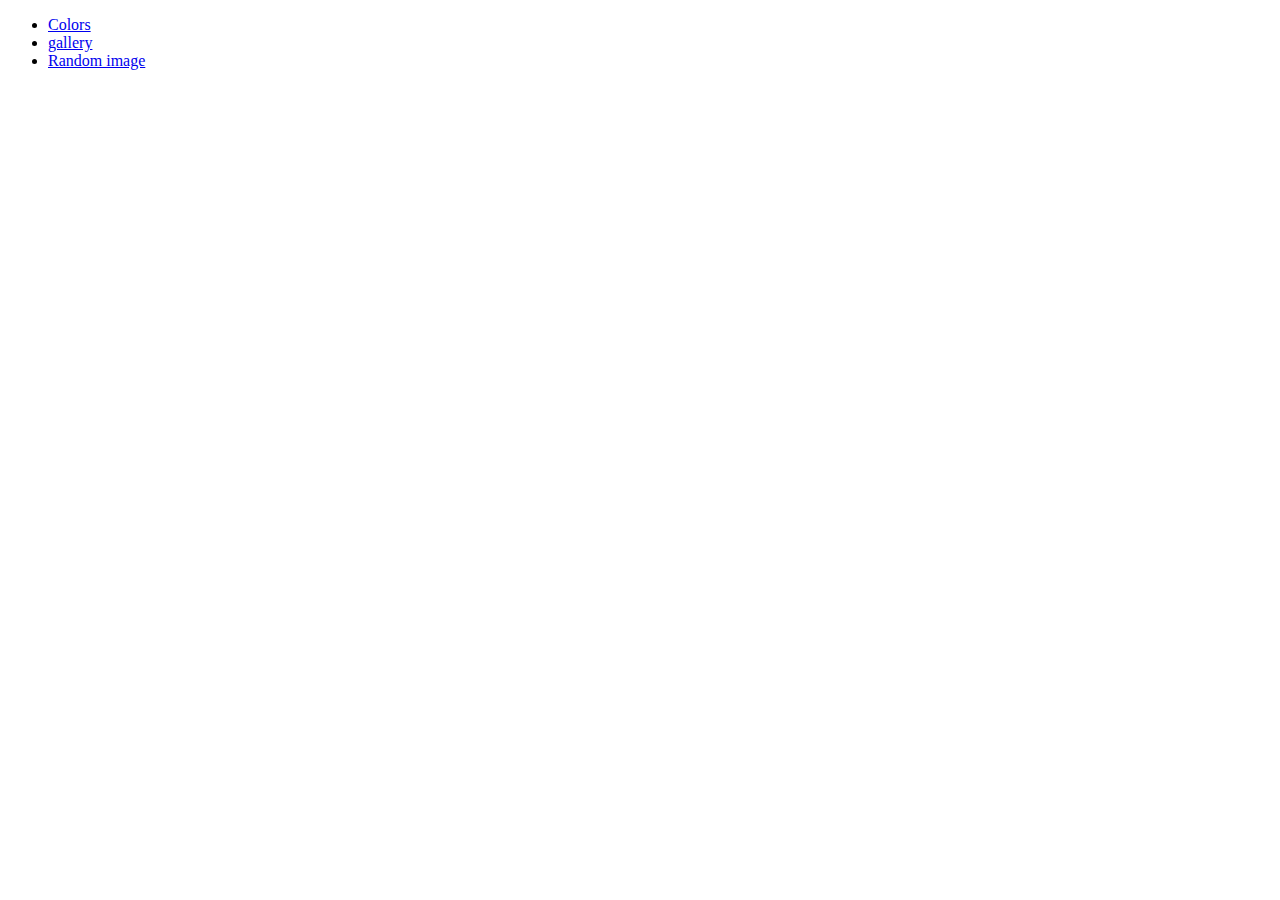
<file: index.html>
<!DOCTYPE html>
<html lang="en">
<head>
    <meta charset="UTF-8">
    <meta name="viewport" content="width=device-width, initial-scale=1.0">
    <title>JS Sanbox</title>
</head>
<body>
    <div class="container">
        <ul>
            <li><a href="colors.html">Colors</a></li>
            <li><a href="gallery.html">gallery</a></li>
            <li><a href="random-image.html">Random image</a></li>
        </ul>
    </div>


</body>
</html>
</file>
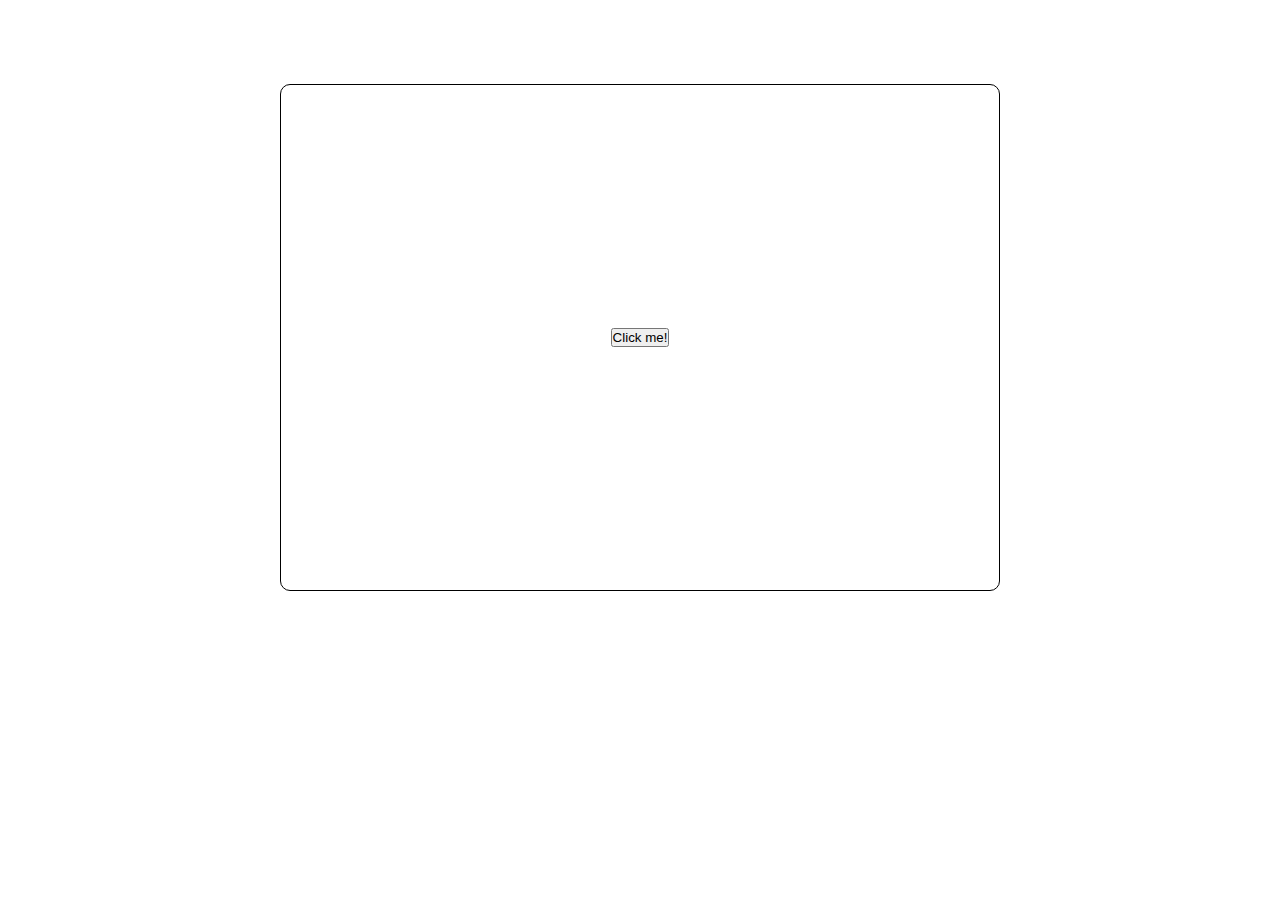
<file: colors.html>
<!DOCTYPE html>
<html lang="en">
<head>
    <meta charset="UTF-8">
    <meta name="viewport" content="width=device-width, initial-scale=1.0">
    <title>Random colors</title>
    <link rel="stylesheet" href="css/colors.css">
</head>
<body>
    <div class="container">
        <div class="box-container">
            <div class="box">
                <button>Click me!</button>
            </div>
        </div>
    </div>




    <script src="js/colors.js"></script>


</body>
</html>
</file>
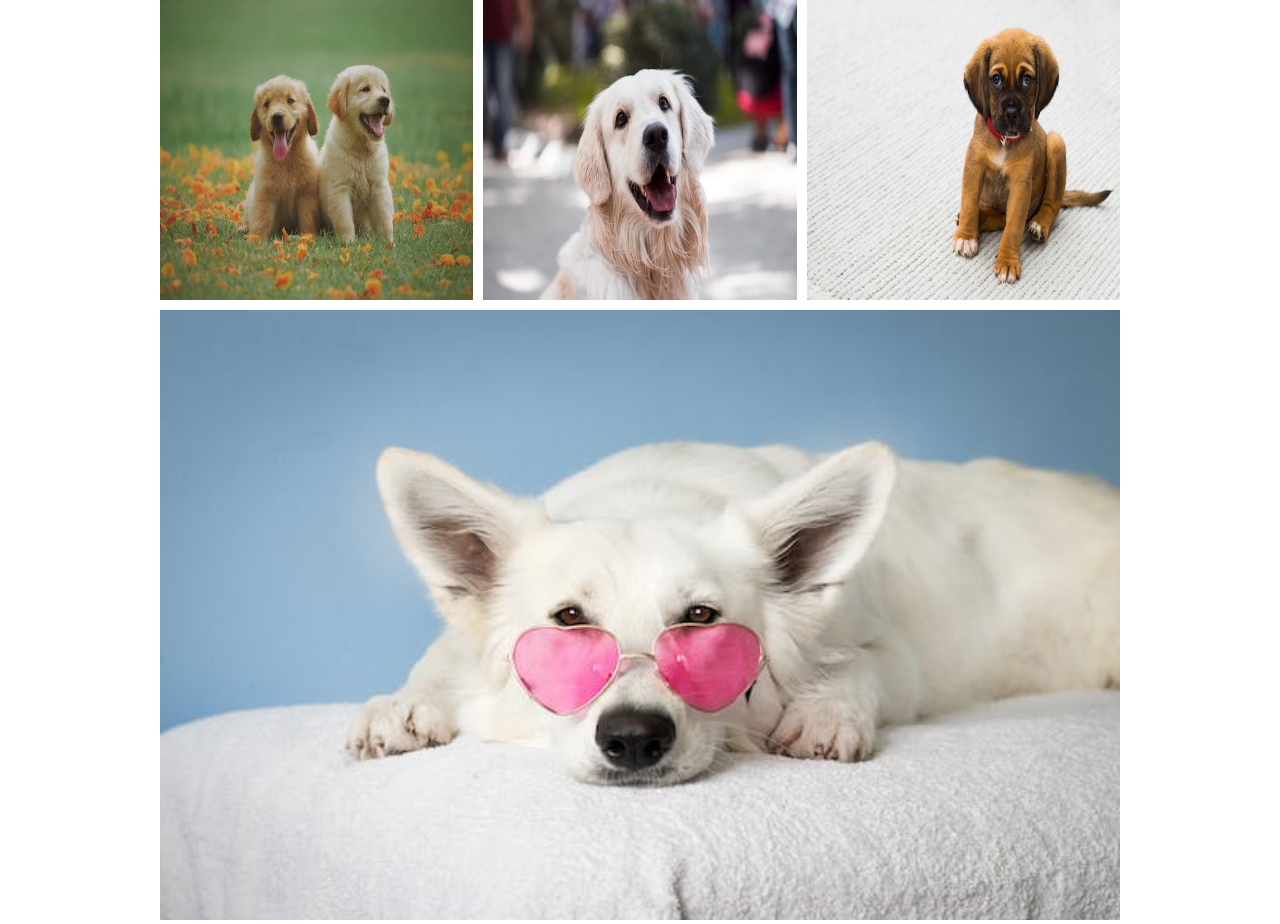
<file: gallery.html>
<!DOCTYPE html>
<html lang="en">
<head>
    <meta charset="UTF-8">
    <meta name="viewport" content="width=device-width, initial-scale=1.0">
    <title>JS Gallery</title>
    <link rel="stylesheet" href="css/images.css">
</head>
<body>
    
    <div class="container">

        <div class="gallery">

            <div class="gallery-image gallery-image1">
                <img src="images/img1.webp" alt="">
            </div>

            <div class="gallery-image gallery-image2">
                <img src="images/img2.webp" alt="">
            </div>

            <div class="gallery-image gallery-image3">
                <img src="images/img3.jpeg" alt="">
            </div>
             <div class="gallery-image gallery-image4">
                <img src="images/img4.jpeg" alt="">
            </div>

        </div>

    </div>


    <script src="js/images.js"></script>
</body>
</html>
</file>
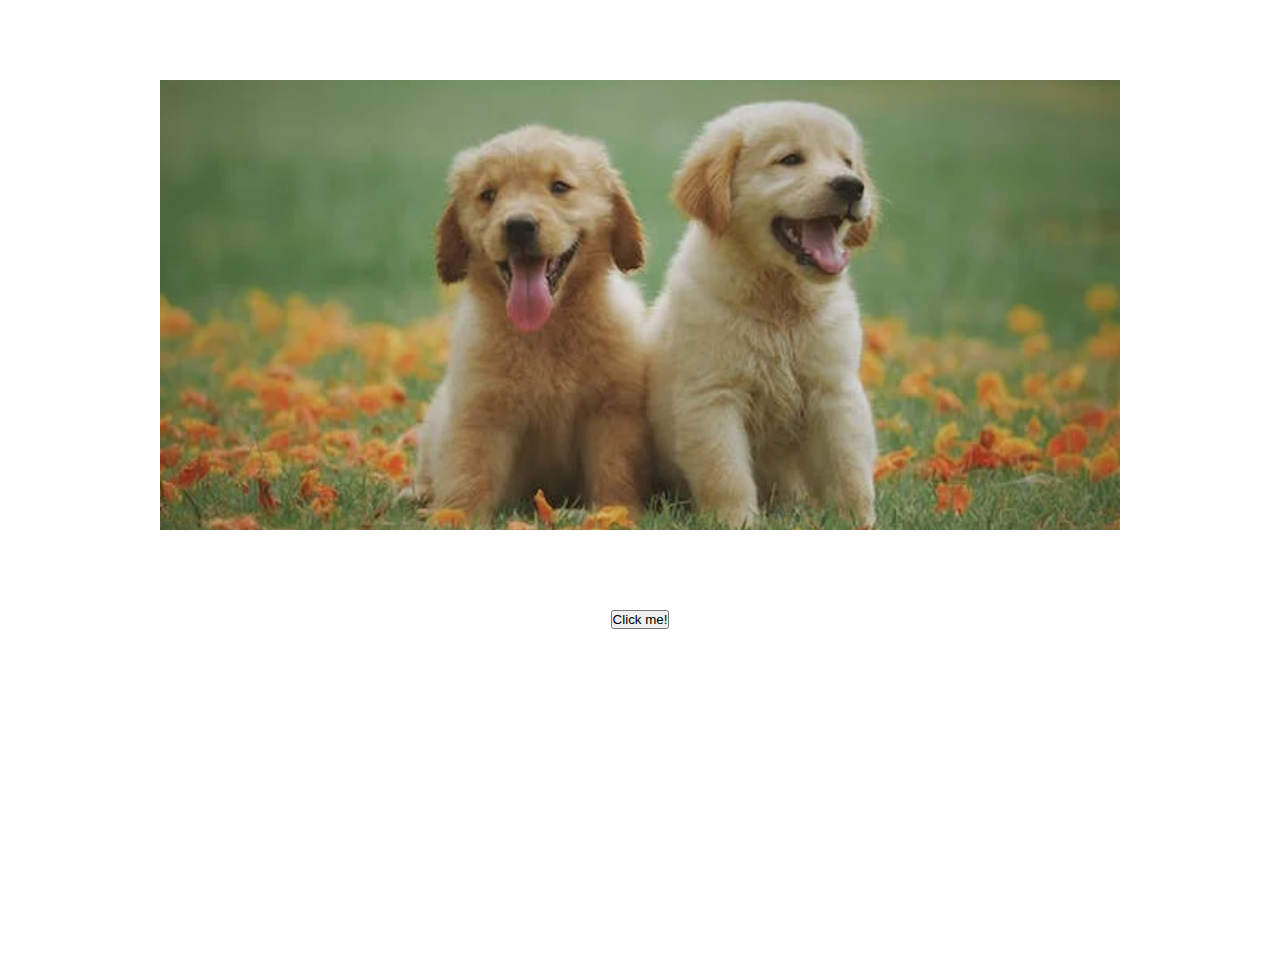
<file: random-image.html>
<!DOCTYPE html>
<html lang="en">
<head>
    <meta charset="UTF-8">
    <meta name="viewport" content="width=device-width, initial-scale=1.0">
    <title>Random Image</title>
    <link rel="stylesheet" href="css/randomImages.css">
</head>
<body>

    <div class="container">
        <div class="image-container">
            <img src="images/img1.webp" alt="">
        </div>
        <button>Click me!</button>

    </div>
    


    <script src="js/randomImage.js"></script>
</body>
</html>
</file>
<file: css/colors.css>
*{
    margin: 0;
    padding: 0;
    box-sizing: border-box;
}

.box-container{
    align-items: center;
    display: flex;
    justify-content: center;
    height: 75vh;
    margin: 0 auto;
    width: 75%;
}

.box{
    align-items: center;
    display: flex;
    justify-content: center;
    border: 1px solid black;
    border-radius: 10px;
    width: 75%;
    margin: 0 auto;
    height: 75%;
}
</file>
<file: css/images.css>
*{ 
    box-sizing: border-box;
    margin: 0;
    padding: 0;
}

.gallery{
    display: grid;
    gap: 10px;
    grid-template-columns: repeat(3, 1fr);
    grid-template-rows: repeat(3, 300px);
    margin: 0 auto;
    width: 75%;
    height: 95%;
}

.gallery-image img{
    width: 100%;
    height: 100%;
}

.gallery-image4{
    grid-column:1/4 ;
    grid-row: 2/4;
}
</file>
<file: css/randomImages.css>
*{
    margin: 0;
    padding: 0;
    box-sizing: border-box;
}

.container{
    height: 100vh;
    text-align: center;
}

.image-container{
    height: 50%;
    margin: 5rem auto;
    width: 75%;
}

img{
    object-fit: cover;
    height: 100%;
    width: 100%;
}
</file>
